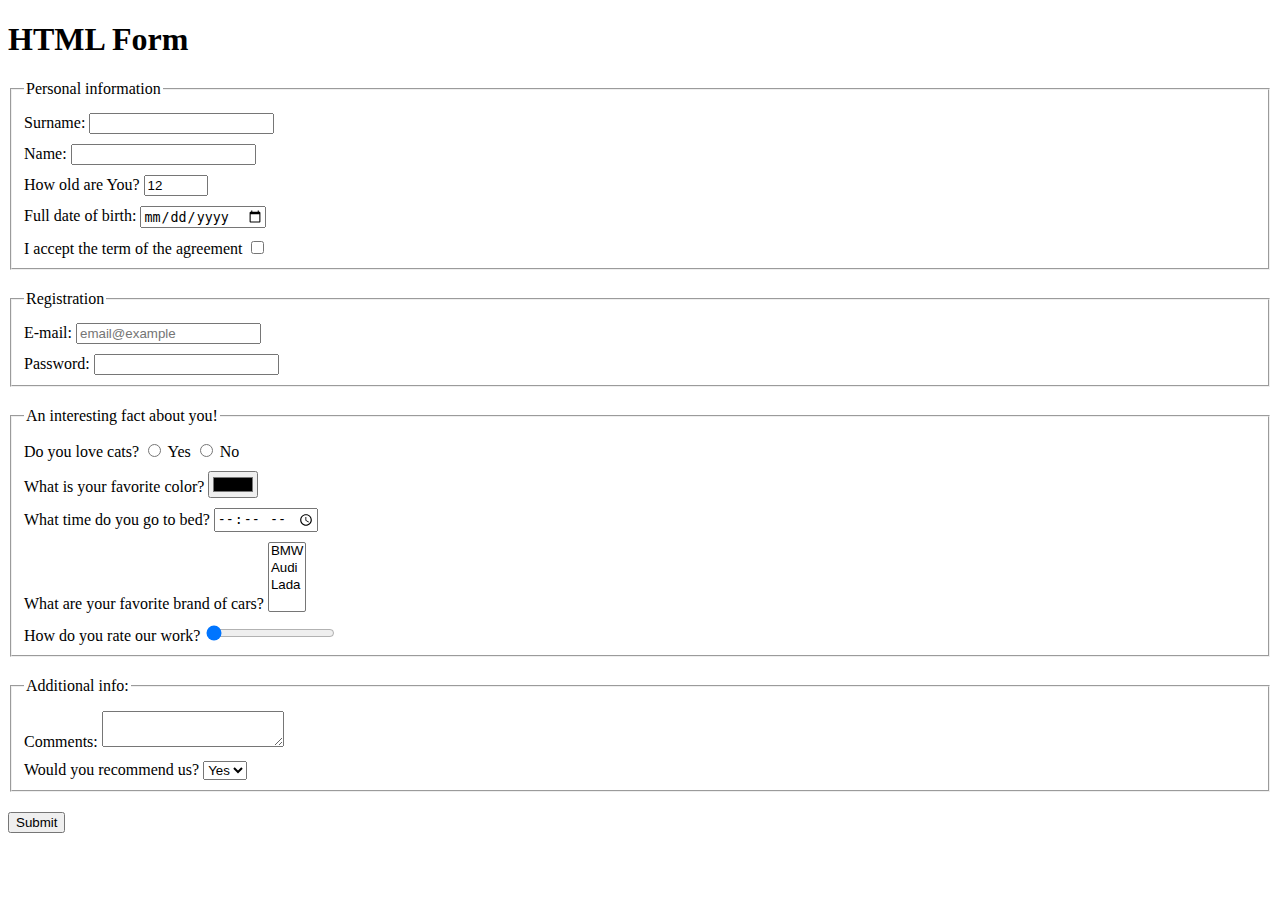
<file: index.html>
<!doctype html><html lang="en"><head><meta charset="UTF-8"><meta name="viewport" content="width=device-width, user-scalable=no, initial-scale=1.0, maximum-scale=1.0, minimum-scale=1.0"><meta http-equiv="X-UA-Compatible" content="ie=edge"><title>HTML Form</title><link rel="stylesheet" href="style.556c8e46.css"></head><body> <h1>HTML Form</h1> <script type="text/javascript" src="main.e97352c4.js"></script> <form action="https://mate-academy-form-lesson.herokuapp.com/create-application" method="post"> <fieldset class="field"> <legend>Personal information </legend> <label class="form-field"> Surname: <input type="text" name="surname" autocomplete="off" required> </label> <br> <label class="form-field"> Name: <input type="text" name="name" autocomplete="off" required> </label> <br> <label class="form-field"> How old are You? <input type="number" name="age" min="1" max="100" value="12"> </label> <br> <label class="form-field"> Full date of birth: <input type="date" name="birth"> </label> <br> <label class="form-field"> I accept the term of the agreement <input type="checkbox" name="terms"> </label> <br> </fieldset> <fieldset class="field"> <legend>Registration </legend> <label class="form-field">E-mail: <input type="email" name="email" placeholder="email@example" autocomplete="off" required> </label> <br> <label class="form-field">Password: <input type="password" name="password" minlength="5" maxlength="30" autocomplete="off" required> </label> <br> </fieldset> <fieldset class="field"> <legend>An interesting fact about you! </legend> <label class="form-field">Do you love cats? </label> <label class="form-field"> <input type="radio" name="cats" value="yes"> Yes </label> <label class="form-field"> <input type="radio" name="cats" value="no"> No </label> <br> <label class="form-field">What is your favorite color? <input type="color" name="color" list="x"> </label> <datalist id="x"> <option>#ff0000</option> <option>#00ff00</option> <option>#0000ff</option> <option>#008000</option> </datalist> <br> <label class="form-field">What time do you go to bed? <input type="time" name="time"> </label> <br> <label class="form-field">What are your favorite brand of cars? <select name="car" multiple> <option value="BMW">BMW</option> <option value="Audi">Audi</option> <option value="Lada">Lada</option> </select> </label> <br> <label class="form-field">How do you rate our work? <input type="range" name="rate" min="0" max="100" value="0"> </label> <br> </fieldset> <fieldset class="field"> <legend>Additional info: </legend> <label class="form-field">Comments: <textarea name="comments" autocomplete="off">
          </textarea> </label> <br> <label class="form-field">Would you recommend us? <select name="recommend"> <option value="yes">Yes </option> <option value="no">No </option> </select> </label> <br> </fieldset> <lable class="field"> <button type="submit" name="submit"> Submit </button> </lable> </form> </body></html>
</file>
<file: style.556c8e46.css>
.field{display:block;position:relative;margin-top:20px}.form-field{display:inline-block;position:relative;margin-top:10px}
/*# sourceMappingURL=style.556c8e46.css.map */
</file>
